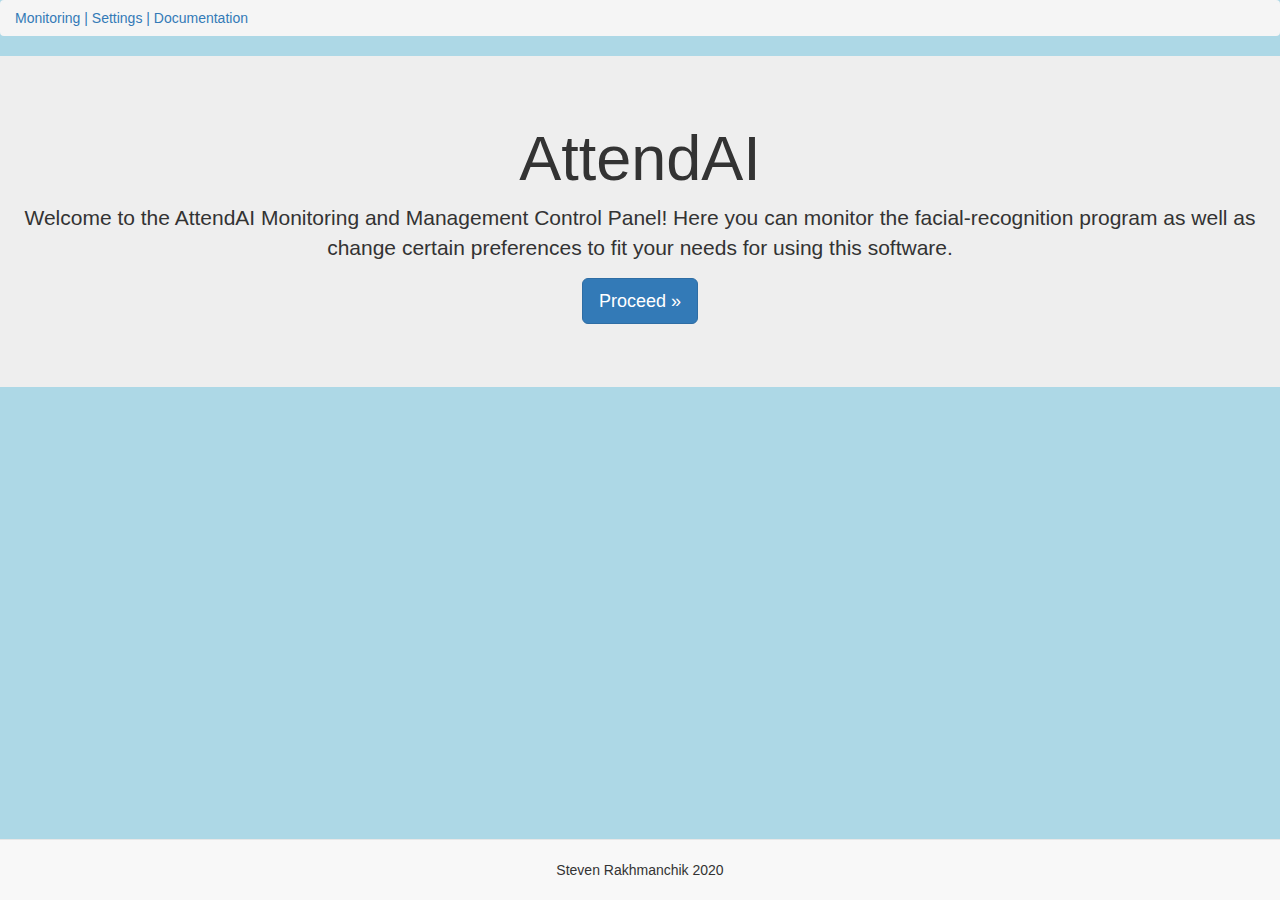
<file: web/index.html>
<!DOCTYPE html>
<html>
  <head>
    <title>AttendAI CP</title>
    <link rel="stylesheet" type="text/css" href="css/bootstrap.min.css">
    <link rel="stylesheet" type="text/css" href="css/main.css">
  </head>
  <body>
    <ol class="breadcrumb">
        <li>
          <a href="monitoring.html">Monitoring</a>
          <a>      |</a>
          <a href="settings.html">Settings</a>
          <a>      |</a>
          <a href="documentation.html">Documentation</a>
        </li>
      </ol>
    <center><div class="jumbotron">
      <h1>AttendAI</h1>
      <p>Welcome to the AttendAI Monitoring and Management Control Panel! Here you can monitor the facial-recognition program as well as change certain preferences to fit your needs for using this software.</p>
      <p><a class="btn btn-lg btn-primary" href="monitoring.html" role="button">Proceed &raquo;</a></p>
    </div></center>
  </body>
  <footer class="footer navbar-fixed-bottom navbar-default navbar">
    <div class="container">
	<center>
	    <p class="footer-block" style="margin: 20px;">Steven Rakhmanchik 2020</p>
	</center>
    </div>
</footer>
</html>
</file>
<file: web/css/main.css>
body {
  background-color: lightblue;
}

.flex-grid {
  display: flex;
}
.col {
  flex: 1;
}
@media (max-width: 400px) {
  .flex-grid {
    display: block;
  }
}
.flex-grid-thirds {
  display: flex;
  justify-content: space-between;
}
.flex-grid-thirds .col {
  width: 32%;
}
.crop {
 height: 200px;
 width: 200px;
 overflow: hidden;
}
</file>
